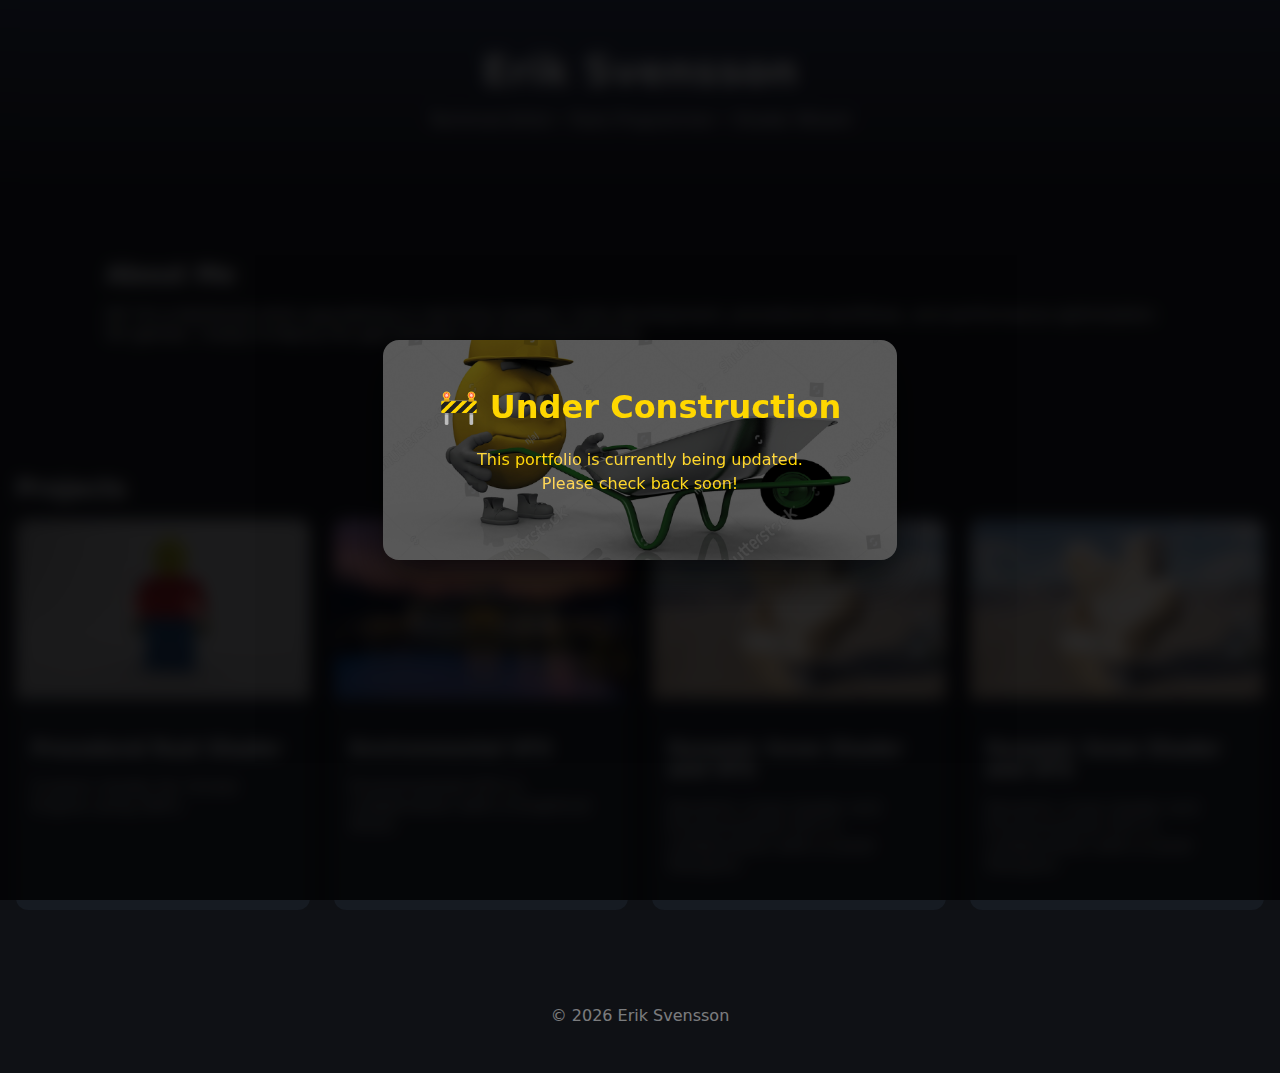
<file: index.html>
<!DOCTYPE html>
<html lang="en">
<head>
    <meta charset="UTF-8">
    <meta name="viewport" content="width=device-width, initial-scale=1.0">
    <title>Erik Svensson | Technical Artist</title>
    <link rel="stylesheet" href="style.css">
</head>

<body>
    <div id="construction-overlay">
    <div class="overlay-card">
        <h1>🚧 Under Construction</h1>
        <p>This portfolio is currently being updated.<br>
        Please check back soon!</p>
    </div>
</div>

<div class="page-content">
    <header class="header">
        <h1>Erik Svensson</h1>
        <p>Technical Artist • Tools Programmer • Shader Wizard</p>
    </header>

    <section class="about">
        <h2>About Me</h2>
        <p>
            Hi! I'm a technical artist specializing in real-time shaders, tools development,
            procedural workflows, and performance optimization for games.
            I enjoy bridging the gap between art and programming.
        </p>
    </section>
    <section class="projects">
        <h2>Projects</h2>

        <div class="project-grid">

            <a class="project-card" href="project.html?project=rust">
                <img src="images/project1.png" alt="Rust Shader Project">
                <h3>Procedural Rust Shader</h3>
                <p>Custom shader for Unreal Engine using SDFs.</p>
            </a>

            <a class="project-card" href="project.html?project=environment">
                <img src="images/project2.jpg" alt="Environmental VFX Project">
                <h3>Environmental VFX</h3>
                <p>Environmental VFX in collaboration with a Graphical Artist.</p>
            </a>

            <a class="project-card" href="project.html?project=snow">
                <img src="images/project3.png" alt="VFX Project">
                <h3>Dynamic Snow Shader and VFX</h3>
                <p>Dynamic snow shader and Environmental VFX in collaboration with a Level Designer.</p>
            </a>

            <a class="project-card" href="project.html?project=snow">
                <img src="images/project3.png" alt="VFX Project">
                <h3>Dynamic Snow Shader and VFX</h3>
                <p>Dynamic snow shader and Environmental VFX in collaboration with a Level Designer.</p>
            </a>

        </div>
    </section>
</div>

<footer class="footer">
    <p>© 2026 Erik Svensson</p>
</footer>

</body>
</html>
</file>
<file: style.css>
* {
    box-sizing: border-box;
    font-family: system-ui, sans-serif;
}

html, body {
    height: 100%;
}

body {
    min-height: 100vh;
    /* min-width: 6cm; */
    display: flex;
    flex-direction: column;
    margin: 0;
    background: #0f1115;
    color: #e6e6e6;

    overflow: hidden;

}

#construction-overlay {
    position: fixed;
    inset: 0;
    background: rgba(10, 10, 15, 0.55);
    backdrop-filter: blur(8px);
    -webkit-backdrop-filter: blur(8px);
    display: flex;
    align-items: center;
    justify-content: center;
    z-index: 9999;
}

.overlay-card {
    background: rgba(20, 25, 35, 0.9);
    background-image: url("images/construction.jpg");
    background-size: cover;
    background-position: center;
    background-repeat: no-repeat;
    
    padding: 3rem 3.5rem;
    border-radius: 16px;
    text-align: center;
    box-shadow: 0 20px 40px rgba(0,0,0,0.6);
    max-width: 90%;
}

.overlay-card h1 {
    color: gold;
    margin-top: 0;
    font-size: 2rem;
}

.overlay-card p {
    mix-blend-mode: lighten;
    color: gold;
    text-shadow: #0f1115;
    opacity: 1;
    line-height: 1.5;
}

.overlay-card::before {
    content: "";
    position: absolute;
    inset: 0;
    background: rgba(0, 0, 0, 0.65);
    z-index: 0;
}

.overlay-card h1,
.overlay-card p {
    position: relative;
    z-index: 1;
}

.page-content {
    flex: 1;
}

.header {
    text-align: center;
    padding: 3rem 1rem;
    background-image: linear-gradient(to bottom, #222d46, #1e2639, #1a1f2d, #161821, #101115);
}

.header h1 {
    margin: 0;
    font-size: 2.5rem;
}

.about {
    max-width: 1100px;
    margin: auto;
    padding: 3rem 1rem;
}

 .projects {
    max-width: 1500px;
    margin: auto;
    padding: 3rem 1rem;
}

.about p{
    font-size: medium;
}

h2 {
    margin-bottom: 1rem;
}

.project-grid {
    display: grid;
    grid-template-columns: repeat(auto-fit, minmax(260px, 1fr));
    gap: 1.5rem;
}

.project-card {
    background: #161b22;
    border-radius: 12px;
    overflow: hidden;
    text-decoration: none;
    color: inherit;
    transition: transform 0.2s ease, box-shadow 0.2s ease;
}

.project-card:hover {
    transform: translateY(-10px) rotateZ(1deg);
    box-shadow: 0 10px 30px rgba(0,0,0,0.5);
}

.project-card img {
    width: 100%;
    height: 180px;
    object-fit: cover;
}

.project-card h3 {
    padding: 1rem 1rem 0 1rem;
}

.project-card p {
    padding: 0 1rem 1.25rem 1rem;
    opacity: 0.8;
}

.project-details {
    /* max-width: 1500px; */
    margin: auto;
    padding: 3rem 1rem;
    display: grid;
    grid-template-columns: 1fr 1fr;
    gap: 2rem;
}

.project-details img {
    width: 100%;
    border-radius: 12px;
}

.project-text h2 {
    margin-top: 0;
}

.back-link {
    display: inline-block;
    margin-top: 1rem;
    color: #90a4c7;
    text-decoration: none;
}

.footer {
    text-align: center;
    padding: 2rem;
    opacity: 0.5;
}


@media (max-width: 600px) {

    .header h1 {
        font-size: 1.8rem;
    }

    .about, .projects {
        padding: 2rem 1rem;
    }

    .project-card img {
        height: 160px;
    }

    .project-details {
        grid-template-columns: 1fr;
        padding: 2rem 1rem;
        gap: 1.5rem;
    }

    .footer {
        font-size: 0.9rem;
    }
}
</file>
